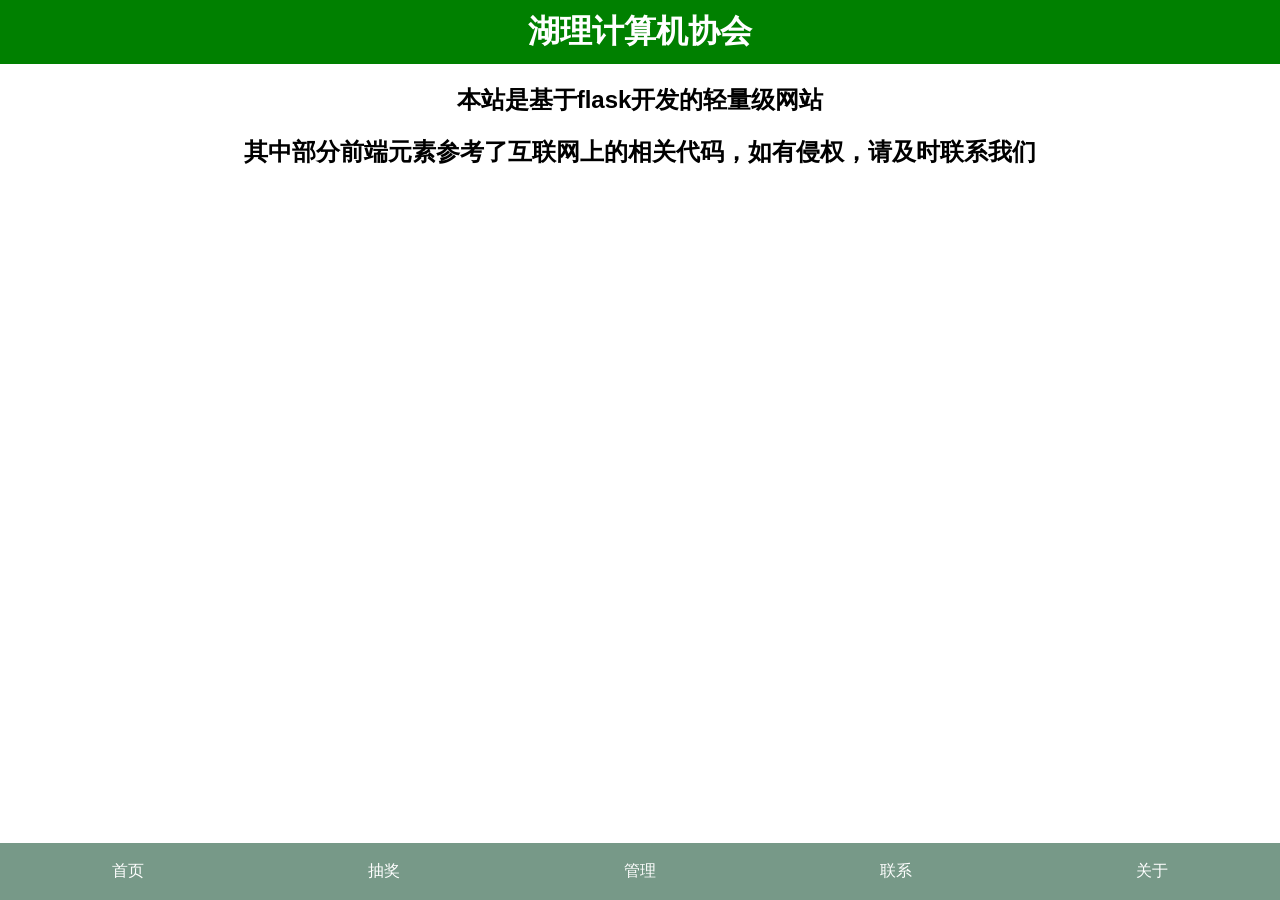
<file: hnistcs/templates/about.html>
<!DOCTYPE html>
<html>
<head>
    <meta charset="UTF-8">
    <meta name="viewport" content="width=device-width, initial-scale=1.0">
    <title>关于本站</title>
    <style>
        /* Reset some default styles */
        .center {
            display: block;
            margin: auto;
        }

        body, h1, p, input, button {
            margin: 0;
            padding: 0;
            font-family: Arial, sans-serif;
        }

        /* Layout styles */
        header {
            background-color: green;
            color: white;
            text-align: center;
            padding: 10px;
        }

         main {
            justify-content: center;
            align-items: center;
            height: calc(100vh - 120px);
         }

        .container {
            text-align: center;
        }

        input[type="text"], button {
            display: block;
            margin: 10px auto;
            padding: 10px 20px;
            font-size: 16px;
        }

        footer {
            background-color: #798;
            position: fixed;
            bottom: 0;
            width: 100%;
        }

        nav ul {
            display: flex;
            justify-content: space-around;
            list-style-type: none;
            padding: 2px 0;
        }

        nav ul li a {
            color: #fff;
            text-decoration: none;
        }
    </style>
</head>
<body>
    <header>
        <h1>湖理计算机协会</h1>
    </header>

    <main>
        <h2 align="center">本站是基于flask开发的轻量级网站</h2>
        <h2 align="center">其中部分前端元素参考了互联网上的相关代码，如有侵权，请及时联系我们</h2>

    </main>

    <footer>
        <nav>
            <ul>
                <li><a href="/">首页</a></li>
                <li><a href="/choice">抽奖</a></li>
                <li><a href="/admin">管理</a></li>
                <li><a href="/contact">联系</a></li>
                <li><a href="/about">关于</a></li>
            </ul>
        </nav>
    </footer>
</body>
</html>
</file>
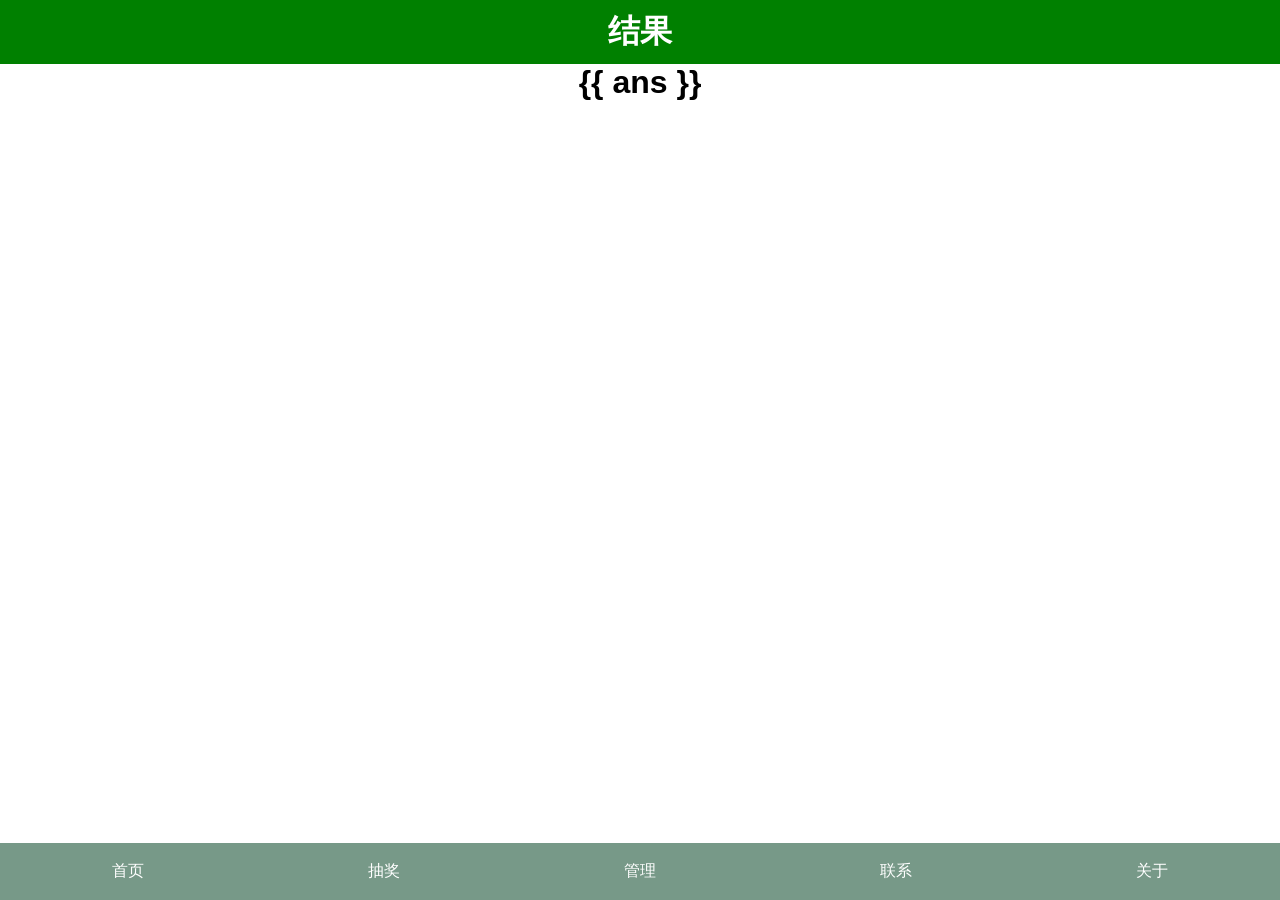
<file: hnistcs/templates/answer.html>
<!DOCTYPE html>
<html>
<head>
    <meta charset="UTF-8">
    <meta name="viewport" content="width=device-width, initial-scale=1.0">
    <title>湖理计协</title>
    <style>
        /* Reset some default styles */
        body, h1, p, input, button {
            margin: 0;
            padding: 0;
            font-family: Arial, sans-serif;
        }

        /* Layout styles */
        header {
            background-color: green;
            color: white;
            text-align: center;
            padding: 10px;
        }

         main {
            justify-content: center;
            align-items: center;
            height: calc(100vh - 120px);
         }

        .container {
            text-align: center;
        }

        input[type="text"], button {
            display: block;
            margin: 10px auto;
            padding: 10px 20px;
            font-size: 16px;
        }

        footer {
            background-color: #798;
            position: fixed;
            bottom: 0;
            width: 100%;
        }

        nav ul {
            display: flex;
            justify-content: space-around;
            list-style-type: none;
            padding: 2px 0;
        }

        nav ul li a {
            color: #fff;
            text-decoration: none;
        }
    </style>
</head>
<body>
    <header>
        <h1>结果</h1>
    </header>

    <main>
        <h1 align="center">{{ ans }}</h1>
    </main>

    <footer>
        <nav>
            <ul>
                <li><a href="/">首页</a></li>
                <li><a href="/choice">抽奖</a></li>
                <li><a href="/admin">管理</a></li>
                <li><a href="/contact">联系</a></li>
                <li><a href="/about">关于</a></li>
            </ul>
        </nav>
    </footer>
</body>
</html>
</file>
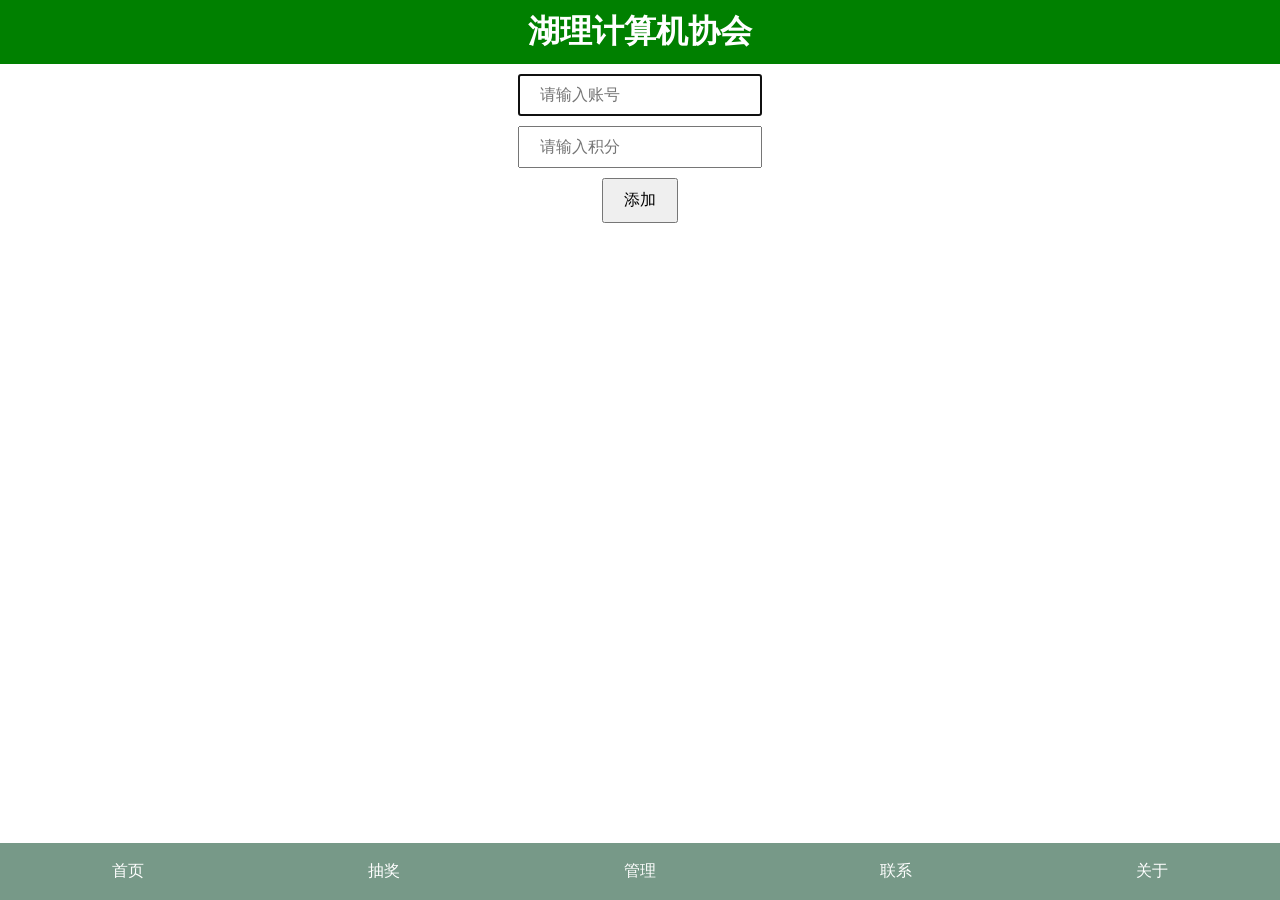
<file: hnistcs/templates/append.html>
<!DOCTYPE html>
<html>
<head>
    <meta charset="UTF-8">
    <meta name="viewport" content="width=device-width, initial-scale=1.0">
    <title>抽奖</title>
    <style>
        /* Reset some default styles */
        body, h1, p, input, button {
            margin: 0;
            padding: 0;
            font-family: Arial, sans-serif;
        }

        /* Layout styles */
        header {
            background-color: green;
            color: white;
            text-align: center;
            padding: 10px;
        }

         main {
            justify-content: center;
            align-items: center;
            height: calc(100vh - 120px);
         }

        .container {
            text-align: center;
        }

        input[type="text"], button {
            display: block;
            margin: 10px auto;
            padding: 10px 20px;
            font-size: 16px;
        }

        footer {
            background-color: #798;
            position: fixed;
            bottom: 0;
            width: 100%;
        }

        nav ul {
            display: flex;
            justify-content: space-around;
            list-style-type: none;
            padding: 2px 0;
        }

        nav ul li a {
            color: #fff;
            text-decoration: none;
        }
    </style>
</head>
<body>
    <header>
        <h1>湖理计算机协会</h1>
    </header>

    <main>
        <div class="container">
            <form action="/append" method="POST">
                <input type="text" name = "id" id="account" placeholder="请输入账号" autofocus>
                <input type="text" name = "num" id="account2" placeholder="请输入积分" autofocus>
                <button type="submit">添加</button>
            </form>
        </div>
    </main>

    <footer>
        <nav>
            <ul>
                <li><a href="/">首页</a></li>
                <li><a href="/choice">抽奖</a></li>
                <li><a href="/admin">管理</a></li>
                <li><a href="/contact">联系</a></li>
                <li><a href="/about">关于</a></li>
            </ul>
        </nav>
    </footer>
</body>
</html>
</file>
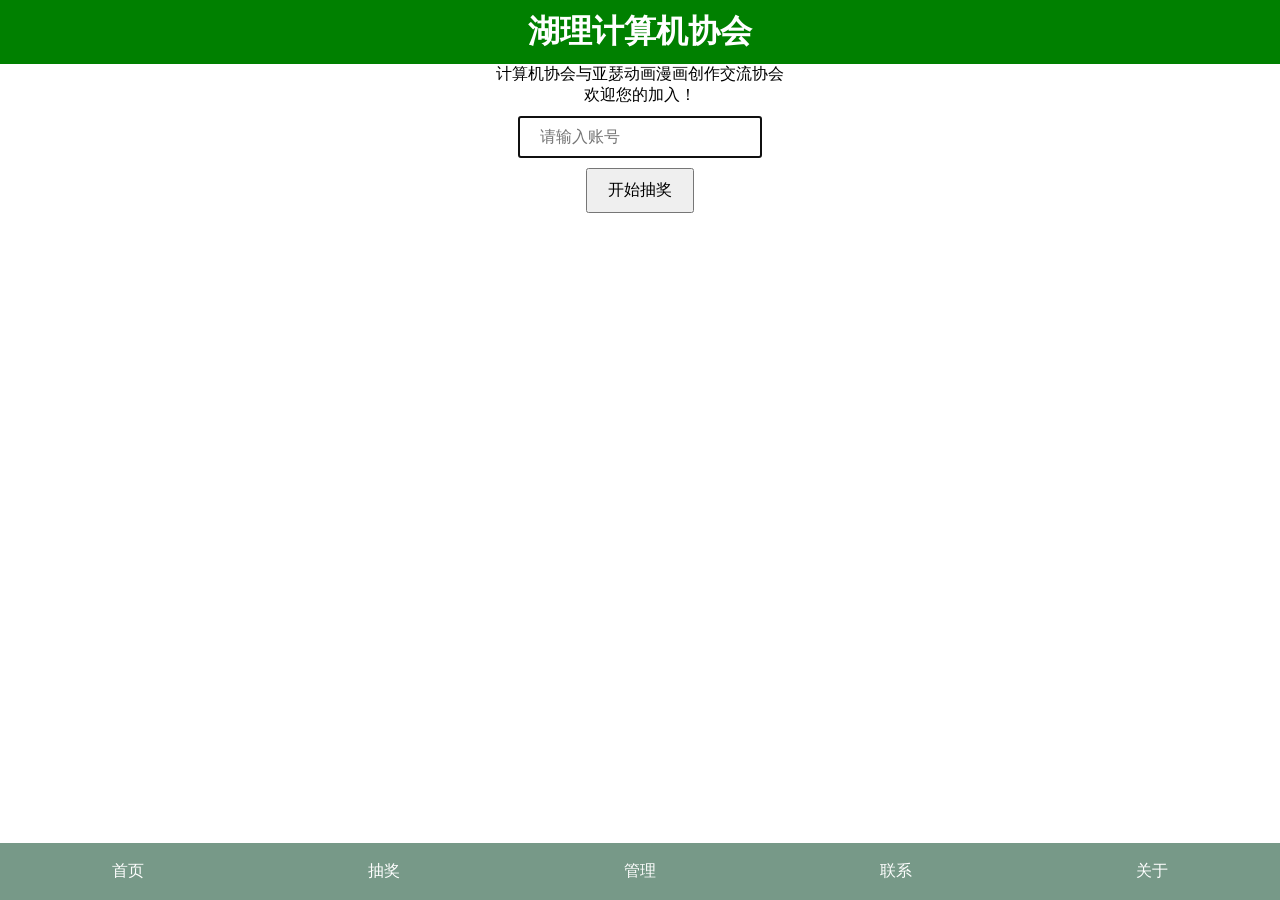
<file: hnistcs/templates/choice.html>
<!DOCTYPE html>
<html>
<head>
    <meta charset="UTF-8">
    <meta name="viewport" content="width=device-width, initial-scale=1.0">
    <title>抽奖</title>
    <style>
        /* Reset some default styles */
        body, h1, p, input, button {
            margin: 0;
            padding: 0;
            font-family: Arial, sans-serif;
        }

        /* Layout styles */
        header {
            background-color: green;
            color: white;
            text-align: center;
            padding: 10px;
        }

         main {
            justify-content: center;
            align-items: center;
            height: calc(100vh - 120px);
         }

        .container {
            text-align: center;
        }

        input[type="text"], button {
            display: block;
            margin: 10px auto;
            padding: 10px 20px;
            font-size: 16px;
        }

        footer {
            background-color: #798;
            position: fixed;
            bottom: 0;
            width: 100%;
        }

        nav ul {
            display: flex;
            justify-content: space-around;
            list-style-type: none;
            padding: 2px 0;
        }

        nav ul li a {
            color: #fff;
            text-decoration: none;
        }
    </style>
</head>
<body>
    <header>
        <h1>湖理计算机协会</h1>
    </header>

    <main>
        <div class="container">
            <p align="center">计算机协会与亚瑟动画漫画创作交流协会<p/>
            <p align="center">欢迎您的加入！</p>
            <form action="/choice" method="POST">
                <input type="text" name = "id" id="account" placeholder="请输入账号" autofocus>
                <button type="submit">开始抽奖</button>
            </form>
        </div>
    </main>

    <footer>
        <nav>
            <ul>
                <li><a href="/">首页</a></li>
                <li><a href="/choice">抽奖</a></li>
                <li><a href="/admin">管理</a></li>
                <li><a href="/contact">联系</a></li>
                <li><a href="/about">关于</a></li>
            </ul>
        </nav>
    </footer>
</body>
</html>
</file>
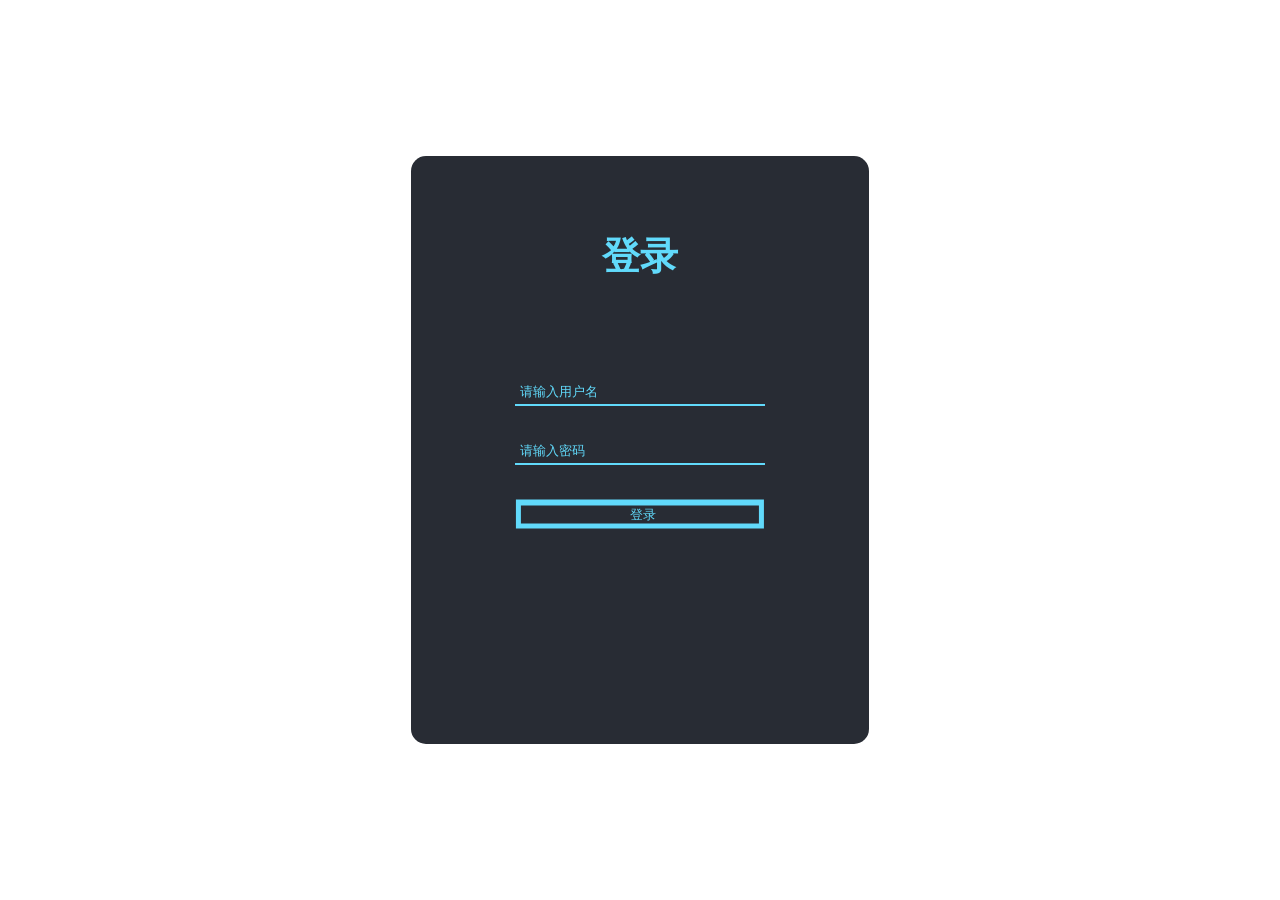
<file: hnistcs/templates/login.html>
<!DOCTYPE html>
<html lang="en">
<head>
    <meta charset="UTF-8">
    <meta name="viewport" content="width=device-width, initial-scale=1.0">
    <title>请登录</title>
    <style>
        * {
            margin: 0;
            padding: 0;
        }
        html, body {
            height: 100%;
            height: 100%;
        }
        .login {
            width: 358px;
            height: 588px;
            border-radius: 15px;
            padding: 0 50px;
            position: relative;
            left: 50%;
            top: 50%;
            transform: translate(-50%, -50%);
            background-color: #282c34;
        }
        .header {
            font-size: 38px;
            font-weight: bold;
            text-align: center;
            line-height: 200px;
            color: #61dafb;
        }
        .container {
            height: 30px;
            width: 250px;
            position: absolute;
            left: 50%;
            top: 40%;
            transform: translate(-50%, -50%);
        }

        input {
            width: 100%;
            height: 100%;
            position: relative;
            outline: none;
            border: none;
            box-sizing: border-box;
            padding-left: 5px;
            background-color: #282c34;
            color: #61dafb;
            caret-color: #61dafb;
        }
        input::placeholder {
            color: #61dafb;
        }

        span {
            position: absolute;
            content: "";
            display: block;
            background-color: #61dafb;
            transition: transform .1s ease-in-out;
        }
        .top,
        .bottom {
            left: 0px;
            right: 0px;
            height: 2px;
        }
        .left,
        .right {
            top: 0px;
            bottom: 0px;
            width: 2px;
            transform: scaleY(0);
        }
        .top {
            top: 0px;
            transform: scaleX(0);
            transform-origin: left center;
            transition-delay: .2s;
        }
        .left {
            left: 0px;
            transform-origin: bottom center;
            transition-delay: .3s;
        }
        .bottom {
            bottom: 0px;
        }
        .right {
            right: 0px;
            transform-origin: top center;
            transition-delay: .1s;
        }
        input:focus ~ .right {
            transform: scaleY(1);
            transform-origin: bottom center;
        }
        input:focus ~ .left {
            transform: scaleY(1);
            transform-origin: top center;
        }
        input:focus ~ .top {
            transform: scaleY(1);
            transform-origin: right center;
        }
        .container1 {
            height: 30px;
            width: 250px;
            position: absolute;
            left: 50%;
            top: 50%;
            transform: translate(-50%, -50%);
        }
        .btn {
            position: absolute;
            left: 50%;
            top: 54%;
            transform: translate(-50%, -50%);
            text-align: center;
            padding: 5px;
            width: 52%;
            margin-top: 40px;
            background-color: #61dafb;
            color: #fff;
        }
    </style>
</head>
<body>
    <div class="login">
        <div class="header">登录</div>
        <form action="/choice" method="POST">
            <div class="container">
                <input type="text" name="username" placeholder="请输入用户名">
                <span class="left"></span>
                <span class="right"></span>
                <span class="top"></span>
                <span class="bottom"></span>
            </div>
            <div class="container1">
                <input type="password" name="password" placeholder="请输入密码">
                <span class="left"></span>
                <span class="right"></span>
                <span class="top"></span>
                <span class="bottom"></span>
            </div>

            <div class="btn" >
                <input type=submit value=登录>
            </div>
        </form>

    </div>
</body>
</html>
</file>
